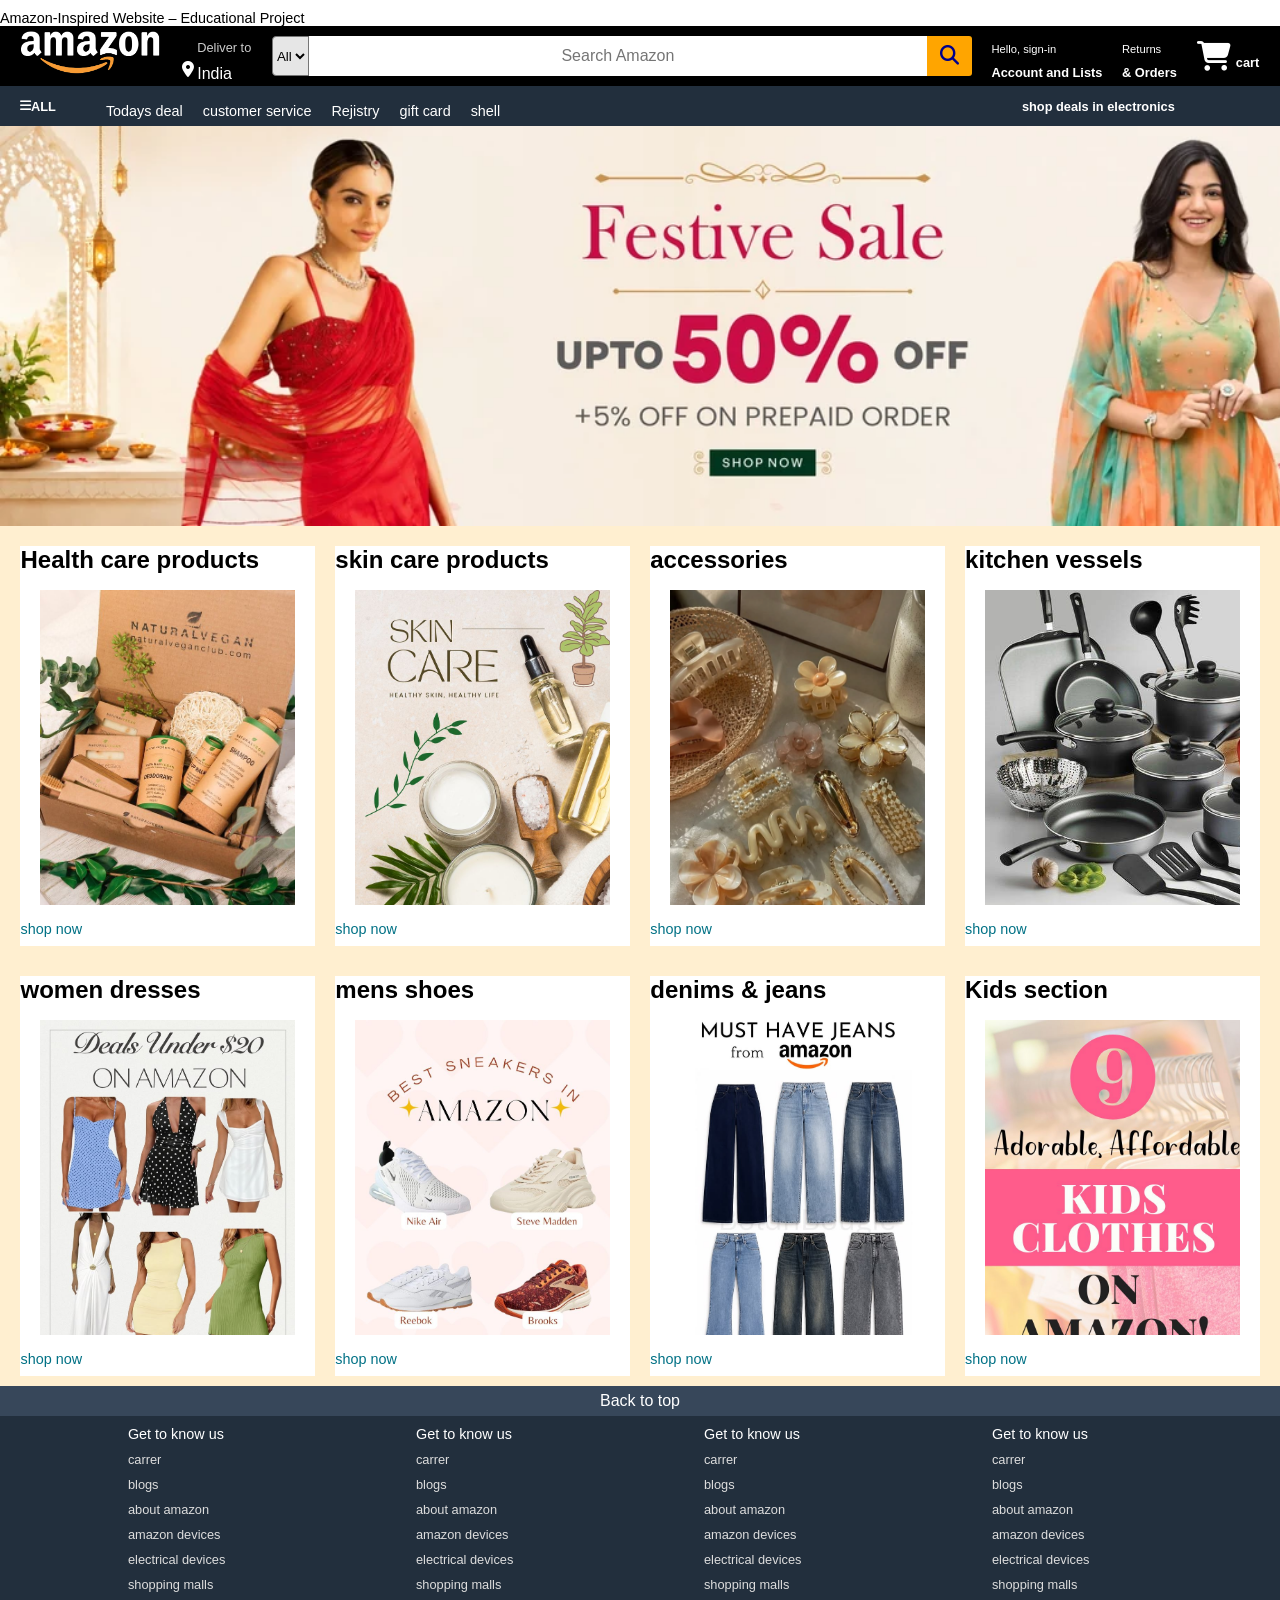
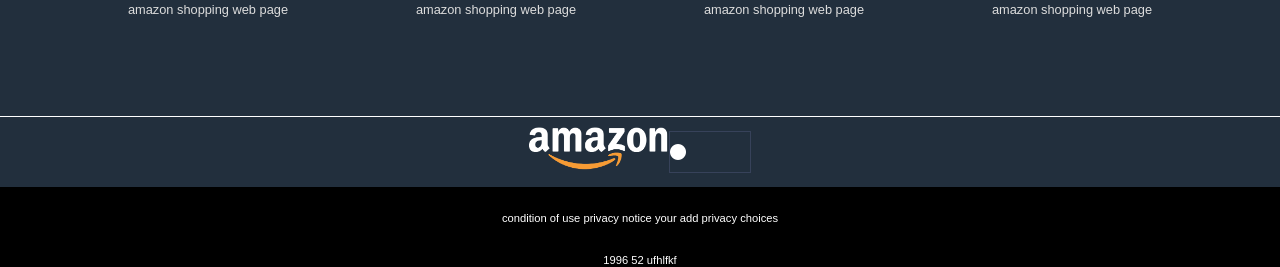
<file: index.html>
<!DOCTYPE html>
<html lang="en">
<head>
    <meta charset="UTF-8">
    <meta name="viewport" content="width=device-width, initial-scale=1.0">
    <title>Amazon</title>

    <link rel="stylesheet" href="./amazon.css">
    <link rel="stylesheet" href="https://cdnjs.cloudflare.com/ajax/libs/font-awesome/6.5.2/css/all.min.css">
</head>

<body>
    <p>Amazon-Inspired Website – Educational Project</p>

    <div class="navbar">

        <div class="nav-logo border">
            <div class="logo"></div>
        </div>

        <div class="adress border">
            <p class="add-first">Deliver to</p>

            <div class="addicon">
                <i class="fa-solid fa-location-dot"></i>
                <p class="add-sec">India</p>
            </div>
        </div>

        <div class="navsearch">

            <select class="select">
                <option>All</option>
            </select>

            <input placeholder="Search Amazon" class="input">

            <div class="searchicon">
                <i class="fa-solid fa-magnifying-glass"></i>
            </div>

        </div>

        <div class="nav-signin">
            <p class="sign">Hello, sign-in</p>
            <p class="list">Account and Lists</p>
        </div>

        <div class="returns">
            <p class="sign">Returns</p>
            <p class="list">& Orders</p>
        </div>

        <div class="nav-cart">
            <i class="fa-solid fa-cart-shopping cart-icon"></i>
            <span class="cart-text">cart</span>
        </div>
        

        

        

    </div>

    <div class="panel">

        <div class="panel-all">
            <i class="fa-solid fa-bars panel-icon"></i>
            <span class="panel-text">ALL</span>


        </div>
        <div class="ops">
            <p>Todays deal</p>
            <p>customer service</p>
            <p>Rejistry</p>
            <p>gift card</p>
            <p>shell</p>
        </div>
        <div class="deals">shop deals in electronics</div>

     

        

    </div>
    <div class="herosection">
        <!-- <div class="heromsg">
            <p>Thois is amazon web server page products  <a class="click">click amazon.in</a>  </p>
        </div> -->
    </div>
    <div class="boxes">
        <div class="box1 box">
            <h2>Health care products</h2>
            <div class="bgimage"></div>
            <p>shop now</p>
            
        </div>
        <div class="box2 box">
           
            <h2>skin care products</h2>
            <div class="bgimage2"></div>
            <p>shop now</p>
            
        </div>
        
        <div class="box3 box">

            <h2>accessories</h2>
            <div class="bgimage3"></div>
            <p>shop now</p>
            
        </div>
        
        <div class="box4 box">
        
            <h2> kitchen vessels</h2>
            <div class="bgimage4"></div>
            <p>shop now</p>
            

        </div>
     
    </div>
    <div class="boxes">
        <div class="box5 box">
            <h2>women dresses</h2>
            <div class="bgimage5"></div>
            <p>shop now</p>
            
        </div>
        <div class="box6 box">
           
            <h2>mens shoes</h2>
            <div class="bgimage6"></div>
            <p>shop now</p>
            
        </div>
        
        <div class="box7 box">

            <h2>denims & jeans</h2>
            <div class="bgimage7"></div>
            <p>shop now</p>
            
        </div>
        
        <div class="box8 box">
        
            <h2>Kids section</h2>
            <div class="bgimage8"></div>
            <p>shop now</p>
            

        </div>
     
    </div>

    <footer>
        <div class="footer-panel1">
            Back to top
        </div>
        <div class="footer-panel2">
            <ul>
                <p>Get to know us</p>
                <a>carrer</a>
                <a>blogs</a>
                <a>about amazon</a>
                <a>amazon devices</a>
                <a>electrical devices</a>
                <a>shopping malls</a>
                <a>amazon shopping web page</a>
            </ul>

            <ul>
                <p>Get to know us</p>
                <a>carrer</a>
                <a>blogs</a>
                <a>about amazon</a>
                <a>amazon devices</a>
                <a>electrical devices</a>
                <a>shopping malls</a>
                <a>amazon shopping web page</a>
            </ul>

            <ul>
                <p>Get to know us</p>
                <a>carrer</a>
                <a>blogs</a>
                <a>about amazon</a>
                <a>amazon devices</a>
                <a>electrical devices</a>
                <a>shopping malls</a>
                <a>amazon shopping web page</a>
            </ul>

            <ul>
                <p>Get to know us</p>
                <a>carrer</a>
                <a>blogs</a>
                <a>about amazon</a>
                <a>amazon devices</a>
                <a>electrical devices</a>
                <a>shopping malls</a>
                <a>amazon shopping web page</a>
            </ul>

        </div>
        <div class="footer-panel3">
            <div class="footer-logo"></div>
            
            <div class="text">
                    <i class="fa-solid fa-circle f-icon1"></i>


            </div>
            <!-- <div class="footertext">English
                <i class="fa-regular fa-square-caret-up f-icon2"></i>

            </div> -->
        </div>
        <div class="footer-panel4">
            <div class="pages">
                <a>condition of use</a>
                <a>privacy notice</a>
                <a>your add privacy choices</a>
            </div>
            <div class="copyright">
                1996 52 ufhlfkf
            </div>
        </div>
        
    </footer>


    



</body>
</html>
</file>
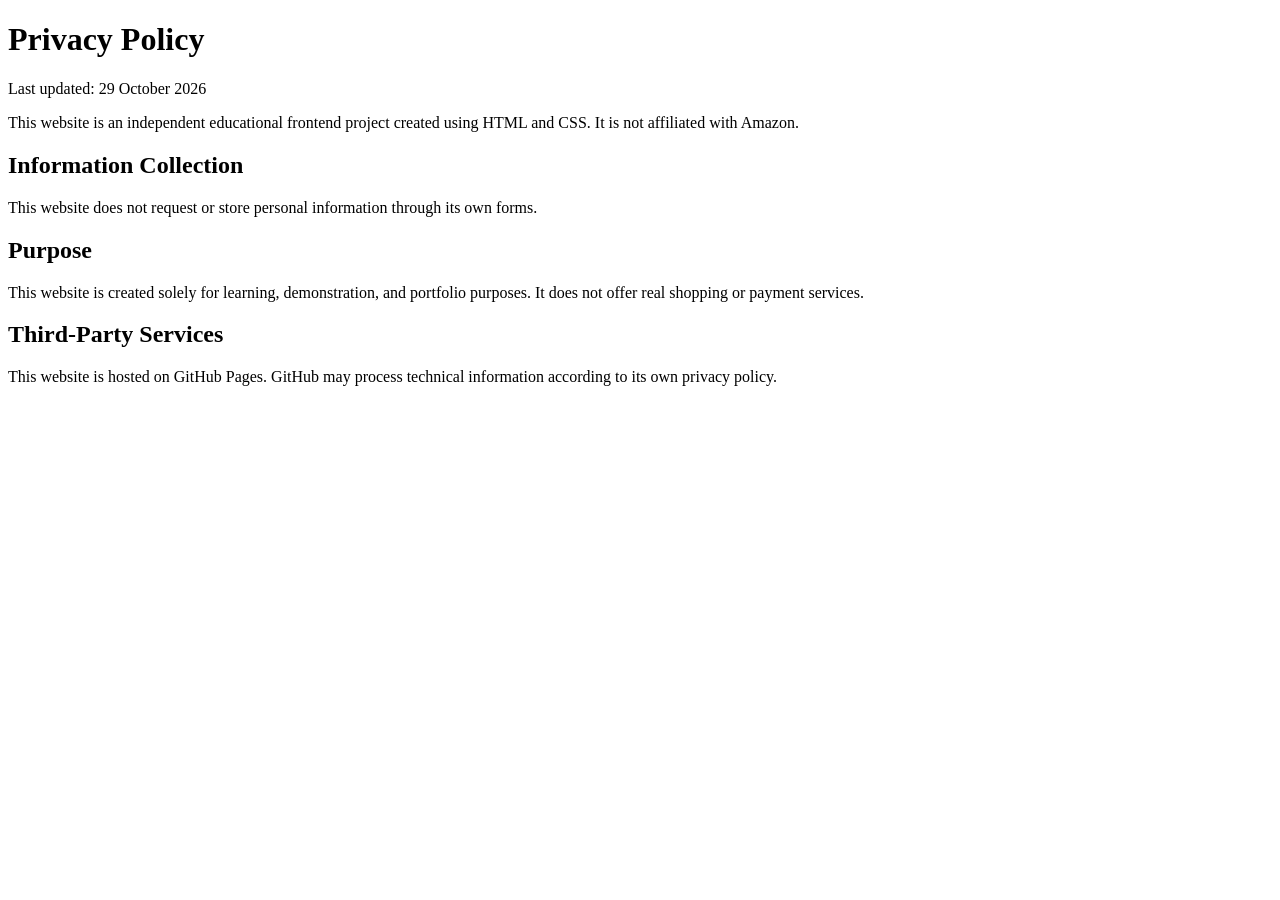
<file: privacy.html>
<!DOCTYPE html>
<html lang="en">
<head>
    <meta charset="UTF-8">
    <meta name="viewport" content="width=device-width, initial-scale=1.0">
    <title>Privacy Policy - Amazon Inspired Project</title>
</head>
<body>
    <h1>Privacy Policy</h1>

    <p>Last updated: 29 October 2026</p>

    <p>
        This website is an independent educational
        frontend project created using HTML and CSS.
        It is not affiliated with Amazon.
    </p>

    <h2>Information Collection</h2>
    <p>
        This website does not request or store personal
        information through its own forms.
    </p>

    <h2>Purpose</h2>
    <p>
        This website is created solely for learning,
        demonstration, and portfolio purposes.
        It does not offer real shopping or payment services.
    </p>

    <h2>Third-Party Services</h2>
    <p>
        This website is hosted on GitHub Pages.
        GitHub may process technical information
        according to its own privacy policy.
    </p>
</body>
</html>
</file>
<file: amazon.css>
* {
    margin: 0;
    padding: 0;
    font-family: Arial;
}

.navbar {
    background-color: black;
    height: 60px;
    color: white;
    display: flex;
    align-items: center;
    justify-content: space-evenly;
}


.logo {
    background-image: url("./amazonimages/amaz-logo.png");
    height: 50px;
    width: 140px;
    background-size: cover;
}

.border {
    border: 1px solid transparent;
}

.border:hover {
    border: 1px solid white;
}

/* box2 */

.add-first {
    font-size: 0.8rem;
    color: #CCCCCC;
    margin-left: 15px;
}

.add-sec {
    font-size: 1rem;
    color: #FFFFFF;
    margin-left: 3px;
}

.addicon {
    align-items: center;
    display: flex;
}

.navsearch {
    display: flex;
    width: 700px;
    height: 40px;
}
.navsearch:hover{
    border: 2px solid orange;
}

.select {
    background-color: #E6E6E6;
    text-align: center;
    border-top-left-radius: 4px;
    border-bottom-left-radius: 4px;
}

.input {
    flex: 1;
    text-align: center;
    font-size: 1rem;
    border: none;
}

.searchicon {
    display: flex;
    width: 45px;
    align-items: center;
    justify-content: center;
    background-color: orange;
    font-size: 1.2rem;
    border-top-right-radius: 3px;
    border-bottom-right-radius: 3px;
    color: darkblue;
}

/* box */

.nav-signin {
    color: white;
}

.nav-signin:hover {
    border: 1px solid white;
}

.sign {
    font-size: 0.7rem;
}

.list {
    font-size: 0.8rem;
    font-weight: bold;
}

.returns:hover {
    border: 1px solid white;
}

.nav-cart{
    border: 1px solid transparent;
    

}
.nav-cart:hover{
    border: 1px solid white;
}


.cart-text{
    font-size: 0.8rem;
    font-weight: bold;
}
.cart-icon{
    font-size: 30px;
}

/*secondnav*/
.panel{
    color: white;
    height: 40px;
    background-color: #222f3d;
    display: flex;
    align-items: center;
    


}
.panel-all{
    display: flex;
    align-items: center;
    margin-left: 20px;
    font-weight: bold;
    font-size: 0.8rem;
}
.panel-all:hover{
    height: 20px;
    border: 1px solid white;
}


.ops {
    display: flex;
    width: 70%;
    gap: 20px;
    font-size: 0.8rem;
    margin-left: 50px;
    
}


.deals{
    font-size: 0.8rem;
    font-weight: bold;
    margin-left: 20px;
}
.deals:hover{
    height: 20px;
    border: 1px solid white;
}
.herosection{
    background-image: url("amazonimages/amazon.jpg");
    background-size: cover;
    height: 400px;
    display: flex;
    justify-content: center;
    align-items: center;

    
}
.heromsg{
    color: black;
    height: 30px;
    width: 80%;
    background-color: white;
    display: flex;
    justify-content: center;
    align-items: center;
    margin-bottom: 10px;
}
.click{
    color: rgb(0, 208, 255);
    font-style: normal;
    
}
.boxes{
    display: flex;
    justify-content: space-evenly;
    background-color: rgba(255, 166, 0, 0.186);

}
.box{
    height: 100px;
    /* border: 2px solid black; */
    width: 23%;
    height: 400px;
    background-color: white;
    margin-top: 20px;
    margin-bottom: 10px;
    
}
.bgimage{
    background-image: url("amazonimages/box1.jpg");
    background-size: cover;
    height: 280px;
    padding: 20px 0px 15px;
    margin-left: 20px;
    margin-right: 20px;
    margin-top: 1rem;
    margin-bottom: 1rem;
}
.boxes p{
    color: #007185;
}
.bgimage2{
    background-image: url("amazonimages/box2.jpg");
    background-size: cover;
    height: 280px;
    padding: 20px 0px 15px;
    margin-left: 20px;
    margin-right: 20px;
    margin-top: 1rem;
    margin-bottom: 1rem;
}
.boxes p{
    color: #007185;
}    
.bgimage3{
    background-image: url("amazonimages/box3.jpg");
    background-size: cover;
    height: 280px;
    padding: 20px 0px 15px;
    margin-left: 20px;
    margin-right: 20px;
    margin-top: 1rem;
    margin-bottom: 1rem;
}
.boxes p{
    color: #007185;
}
.bgimage4{
    background-image: url("amazonimages/box4.jpg");
    background-size: cover;
    height: 280px;
    padding: 20px 0px 15px;
    margin-left: 20px;
    margin-right: 20px;
    margin-top: 1rem;
    margin-bottom: 1rem;
}
.boxes p{
    color: #007185;
}    

.bgimage5{
    background-image: url("amazonimages/box5.jpg");
    background-size: cover;
    height: 280px;
    padding: 20px 0px 15px;
    margin-left: 20px;
    margin-right: 20px;
    margin-top: 1rem;
    margin-bottom: 1rem;
}
.boxes p{
    color: #007185;
}
.bgimage6{
    background-image: url("amazonimages/box6.jpg");
    background-size: cover;
    height: 280px;
    padding: 20px 0px 15px;
    margin-left: 20px;
    margin-right: 20px;
    margin-top: 1rem;
    margin-bottom: 1rem;
}
.boxes p{
    color: #007185;
}    
.bgimage7{
    background-image: url("amazonimages/box7.jpg");
    background-size: cover;
    height: 280px;
    padding: 20px 0px 15px;
    margin-left: 20px;
    margin-right: 20px;
    margin-top: 1rem;
    margin-bottom: 1rem;
}
.boxes p{
    color: #007185;
}
.bgimage8{
    background-image: url("amazonimages/box8.jpg");
    background-size: cover;
    height: 280px;
    padding: 20px 0px 15px;
    margin-left: 20px;
    margin-right: 20px;
    margin-top: 1rem;
    margin-bottom: 1rem;
}
.boxes p{
    color: #007185;
} 

/*footer*/

.footer{
    margin-top: 30px;
}
.footer-panel1{
    background-color: #37475A;
    height: 30px;
    color: white;
    display: flex;
    justify-content: center;
    align-items: center;

}
.footer-panel2{
    background-color: #222f3d;
    color: white;
    height: 300px;
    display: flex;
    justify-content: center;
    justify-content: space-evenly;
   
}
ul a{
    display: block;
    font-size: 0.8rem;
    margin-top: 10px;
    color: #dddddd;

}
p{
    font-size: 0.9rem;
    font-style: bold;
    margin-top: 10px;
}

.footer-panel3{
    background-color: #222f3d;
    color: white;
    border-top: 0.5px solid white;
    height: 70px;
    display: flex;
    justify-content: center;
    align-items: center;

}
.footer-logo{
    background-image: url("amazonimages/amaz-logo.png");
    background-size: cover;
    height: 50px;
    width: 140px;
}
/* .f-icon{
     font-size: 20px;
     color: #37475A;

} */
.text{
    display: flex;
    align-items: center;
    border: 1px solid #37425a;
    height: 40px;
    width: 80px;
}
.footer-panel4{
    background-color: black;
    color: white;
    height: 80px;
}
.pages{
    font-size: 0.7rem;
    text-align: center;
    padding: 25px;
}
.copyright{
    font-size: 0.7rem;
    text-align: center;
    padding-top: 5px;
}
</file>
